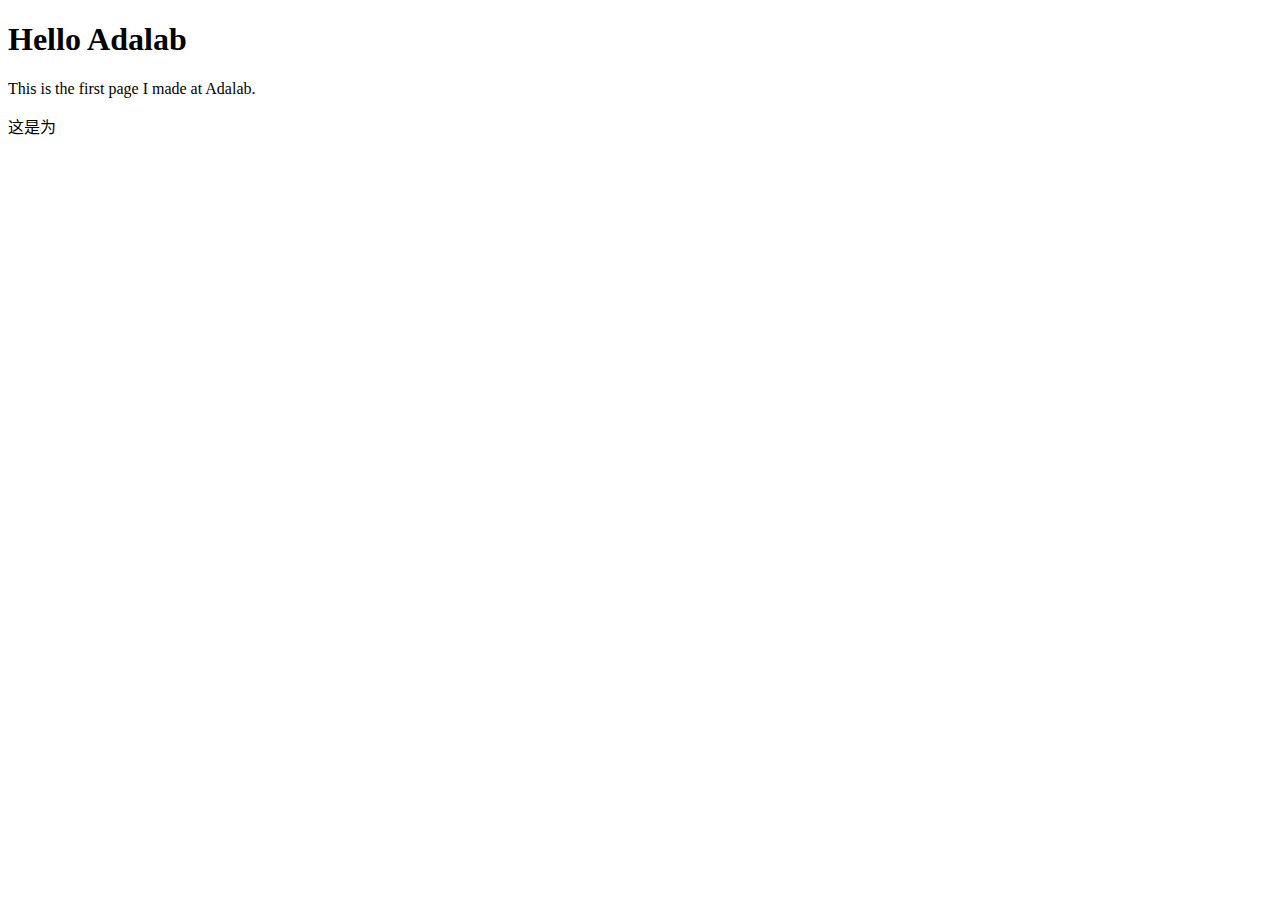
<file: indes.html>
<!DOCTYPE html>

<html lang="zh-CN">

<head>
    <meta charset="utf-8">
    <title>我的个人网站</title>
</head>

<body>
 <h1>Hello Adalab</h1>
 <p>This is the first page I made at Adalab.</p>
</body>
    <p>这是为<a href="https://www.adalab.cn>Adalab</a>挑战赛制作的网站</p>

</html>
</file>
